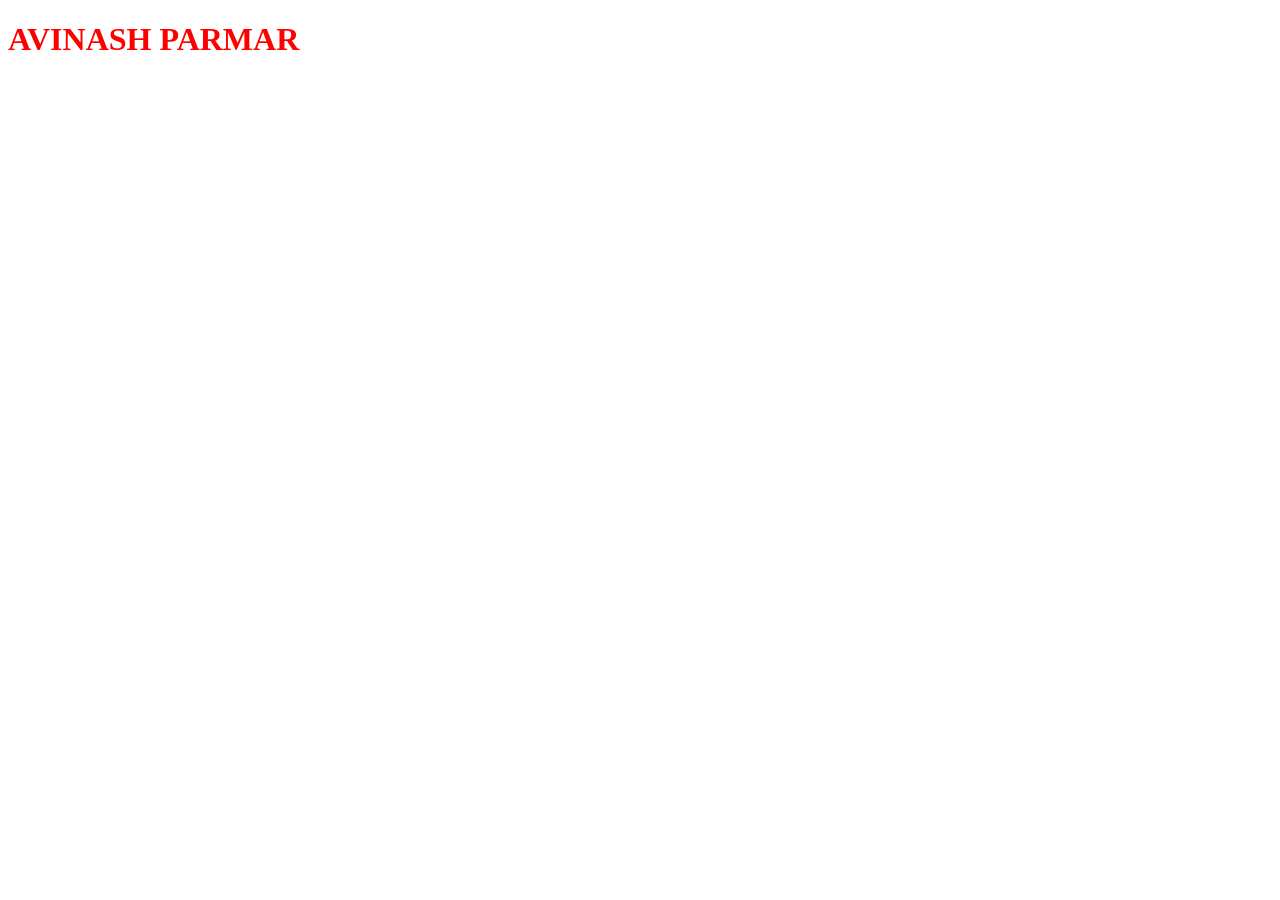
<file: callback_hell/index.html>
<!DOCTYPE html>
<html lang="en">
<head>
    <meta charset="UTF-8">
    <meta name="viewport" content="width=\, initial-scale=1.0">
    <title>Document</title>
</head>
<body>

    <h1>AVINASH PARMAR</h1>

    <script src="app.js"></script>
    
</body>
</html>
</file>
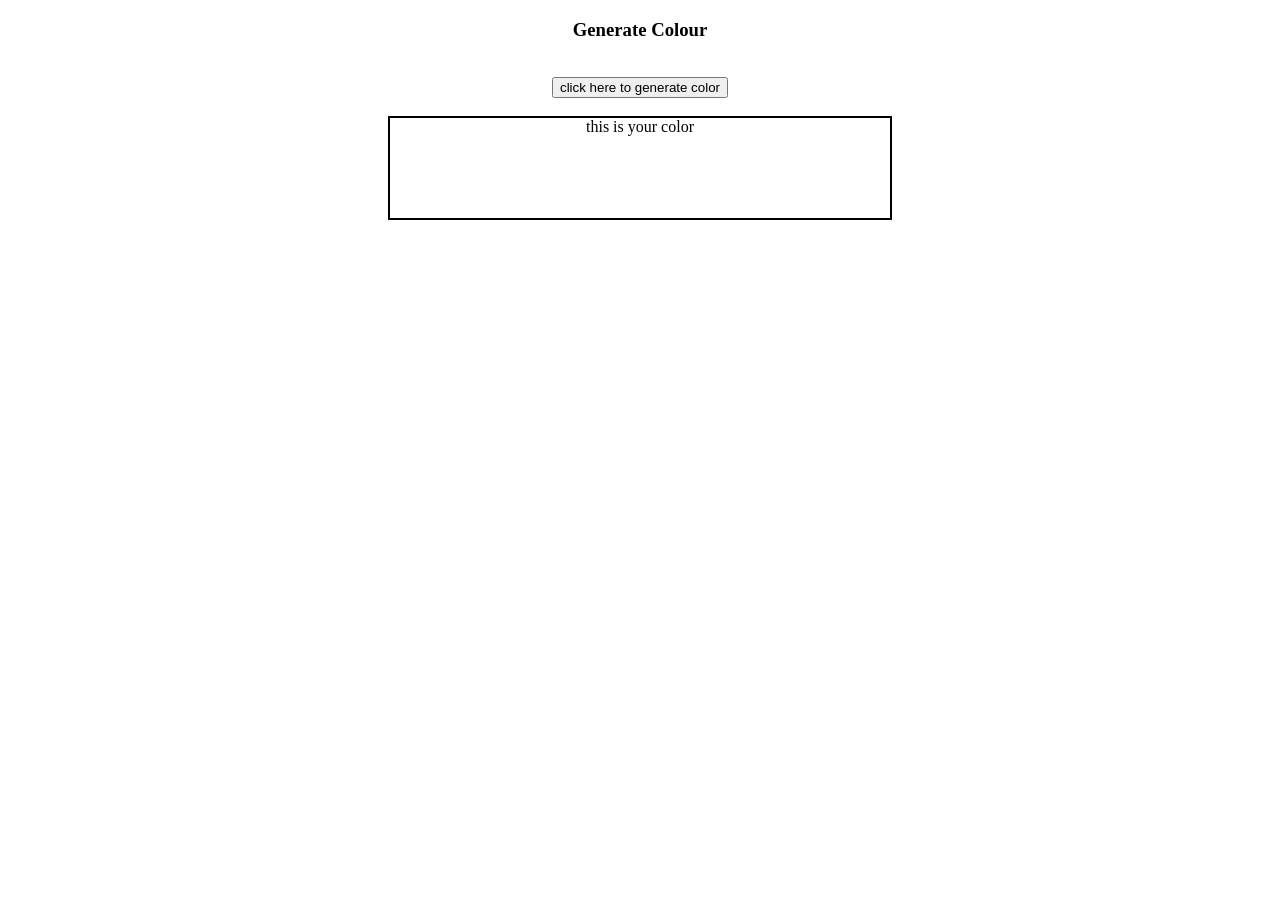
<file: javascript random color/index.html>
<!DOCTYPE html>
<html lang="en">
<head>
    <meta charset="UTF-8">
    <meta name="viewport" content="width=device-width, initial-scale=1.0">
    <title>Document</title>
    <link rel="stylesheet" href="style.css">
    
</head>
<body>
    <h3>Generate Colour</h3>
    <br>
    <button>click here to generate color</button>
    <br>
    <br>

    <div>this is your color</div>


    <script src="app.js"></script>

    
</body>
</html>
</file>
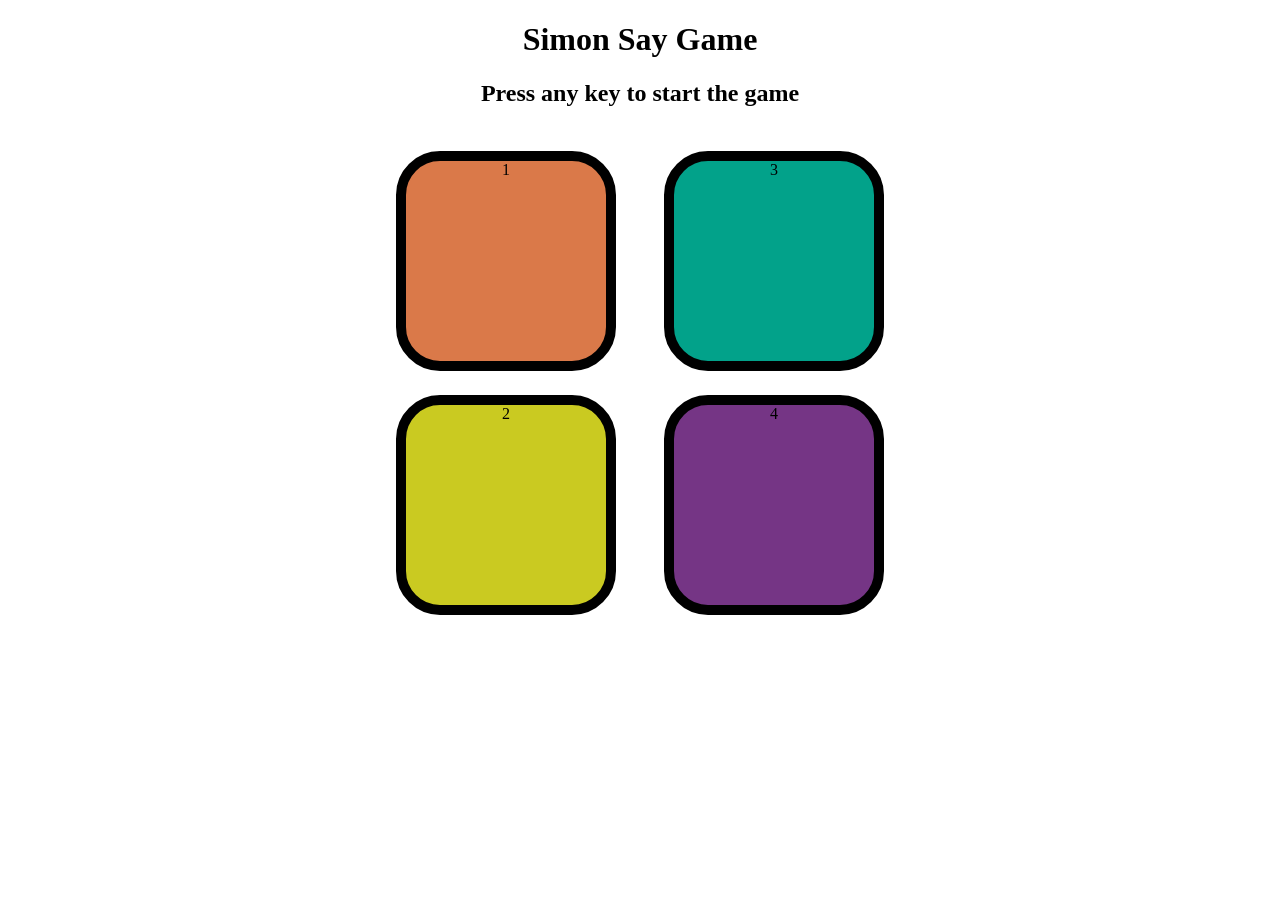
<file: Simon Say  Game/index.html>
<!DOCTYPE html>
<html lang="en">

<head>
    <meta charset="UTF-8">
    <meta name="viewport" content="width=device-width, initial-scale=1.0">
    <title>Simon Say Game</title>
    <link rel="stylesheet" href="style.css">
</head>

<body>
    <h1>Simon Say Game</h1>
    <h2>Press any key to start the game</h2>
    <div class="btn-container">

        <div class="line-one">
            <div class="btn red" id="red">1</div>
            <div class="btn yellow" id="yellow">2</div>
        </div>
        <div class="line-two">
            <div class="btn green" id="green">3</div>
            <div class="btn purple" id="purple">4</div>
        </div>
    </div>




    <script src="app.js"></script>
</body>

</html>
</file>
<file: javascript random color/style.css>
body{
    text-align: center;
}

div{
    height: 100px;
    width: 500px;
    margin: auto;
    border: 2px solid black;
}
</file>
<file: Simon Say  Game/style.css>
body{
    text-align: center;
}
.btn{
    height: 200px;
    width: 200px;
    border-radius: 20%;
    border: 10px solid black;
    margin: 1.5rem;
}

.btn-container{
    display: flex;
    justify-content: center;
}

.yellow{
    background-color: rgb(202, 202, 33);
}

.red{
    background-color: rgba(216, 114, 63, 0.947);
}

.green{
    background-color: rgb(2, 162, 138);
}

.purple{
    background-color: rgb(117, 53, 133);
}


.flash{
    background-color: white;
}

.userflash{
    background-color: green;
}


.wrongflash{
    background-color: red;
}
</file>
